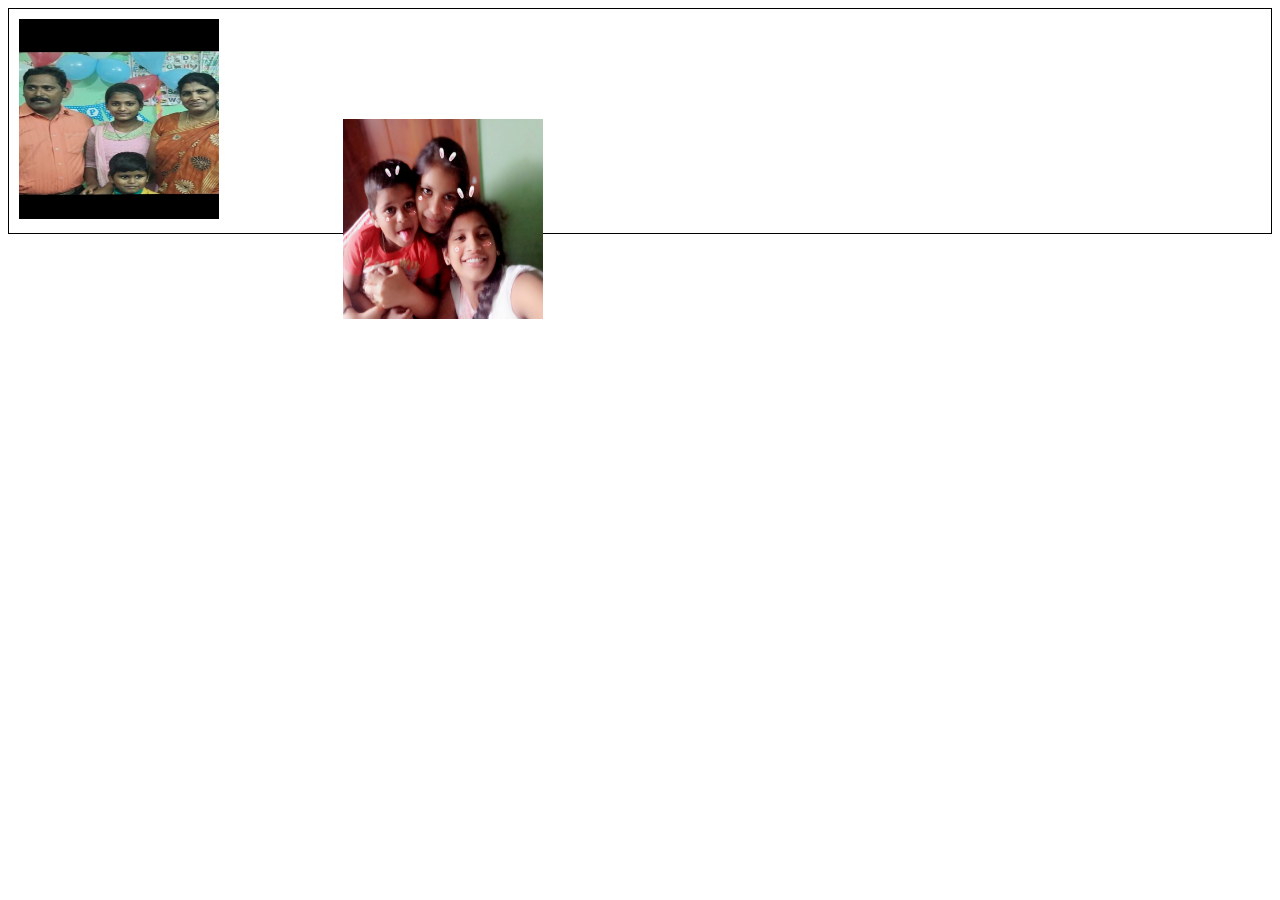
<file: index.html>
<!DOCTYPE html>
<html lang="en">
<head>
    <meta charset="UTF-8">
    <meta name="viewport" content="width=device-width, initial-scale=1.0">
    <title>Document</title>
    <style>
        div { 
            border: 1px solid black;
        }
        img { 
            margin: 10px;
        }
        .image2 {
            position: relative;
            top: 100px;
            left: 100px;
        }
    </style>
</head>
<body>
    <div class="container">
        <img 
            src="myfamily.jpeg"
            alt="family"
            width="200px"
            height="200px"
            class="image1">
        <img 
            src="has.jpg"
            alt="family"
            width="200px"
            height="200px"
            class="image2">
        <img>
    </div>
</body>
</html>
</file>
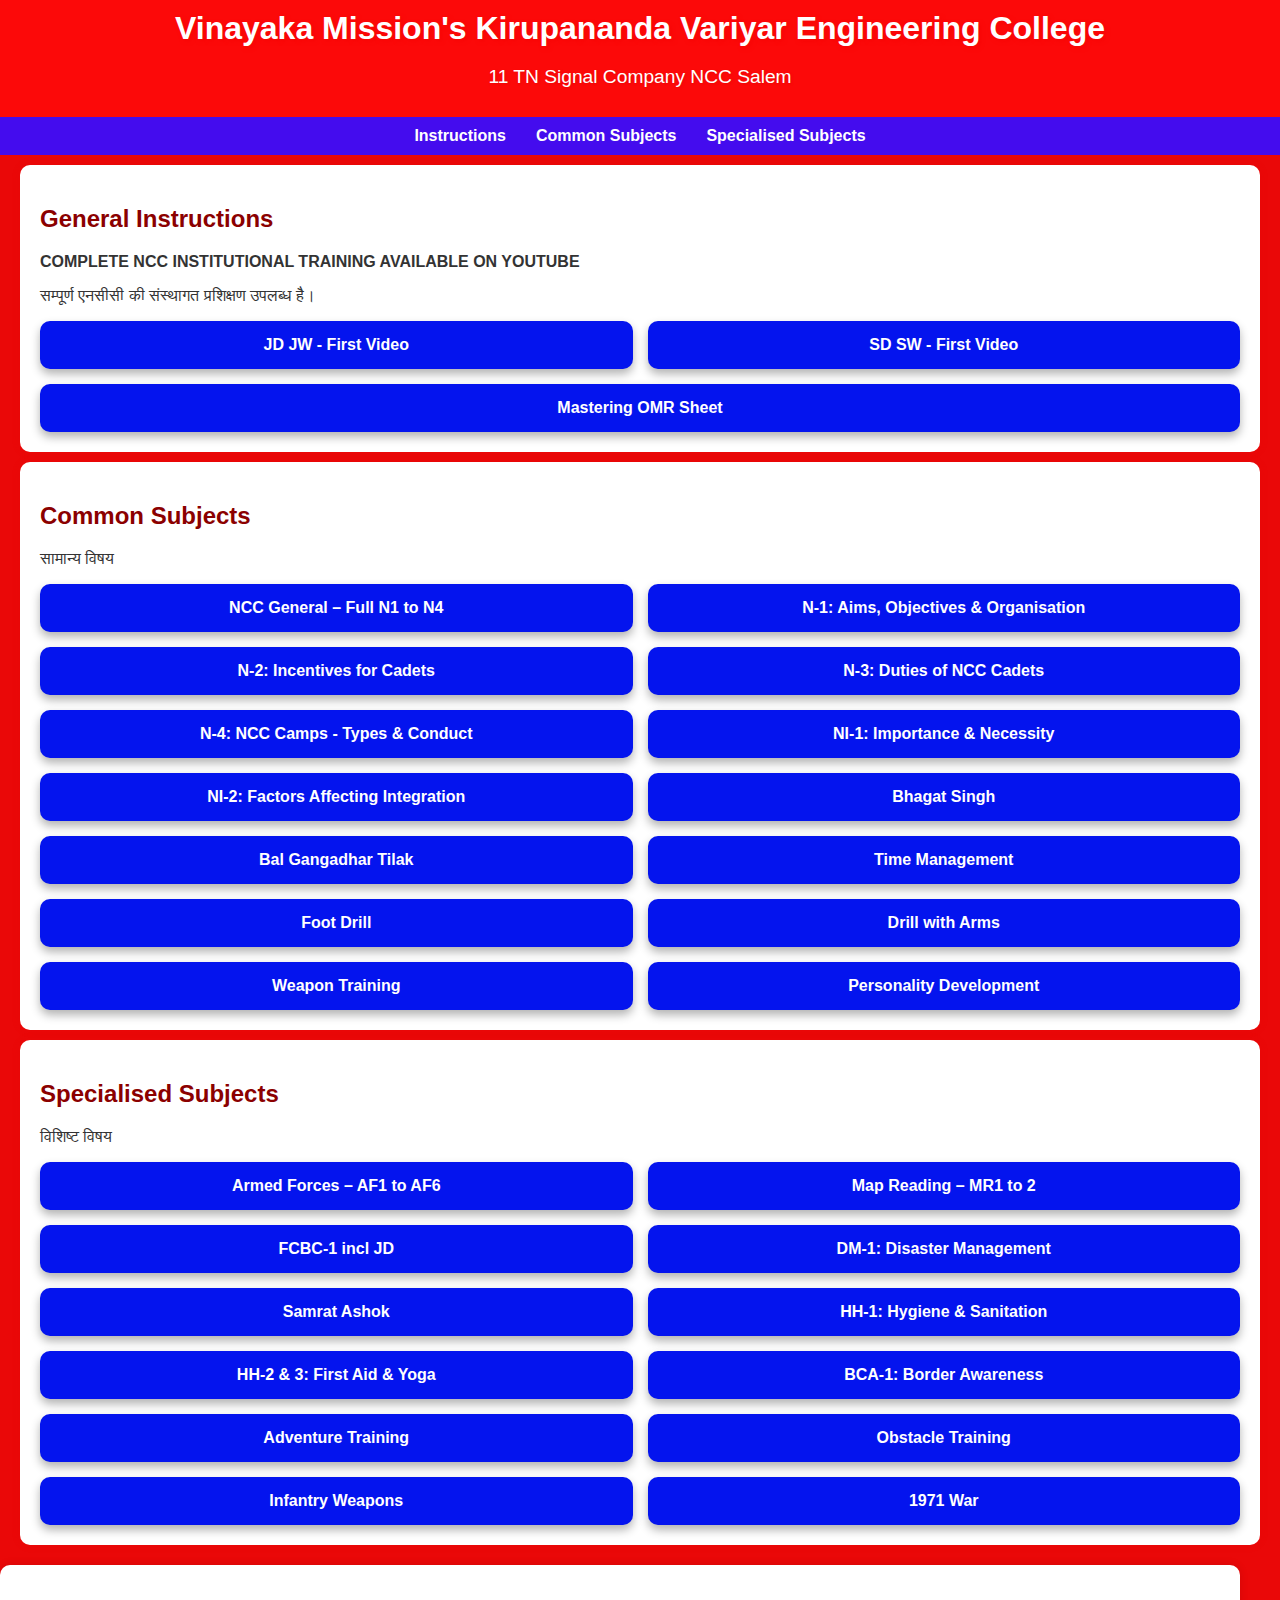
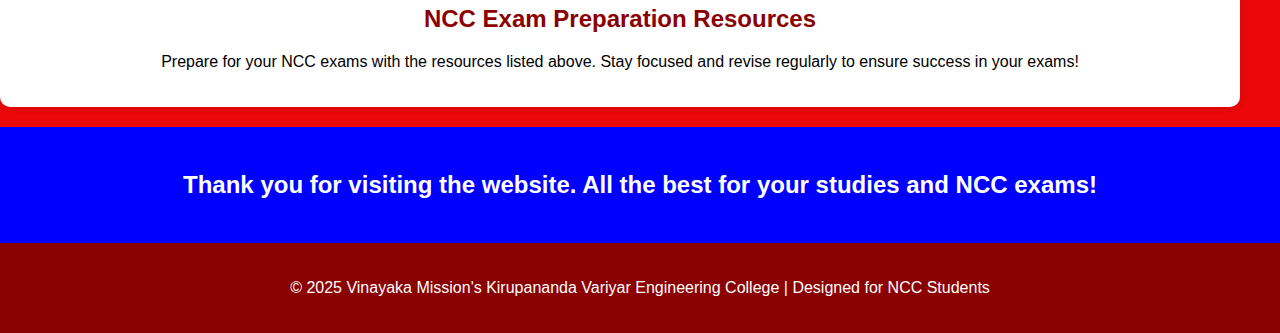
<file: Aishacode.html/index.html>
<!DOCTYPE html>
<html lang="en">
<head>
    <meta charset="UTF-8">
    <meta name="viewport" content="width=device-width, initial-scale=1.0">
    <title>Study.NCC</title>
    <style>
        body {
            font-family: Arial, sans-serif;
            margin: 0;
            padding: 0;
            background-color: #ea0808; /* Coffee brown background */
            color: white;
        }
        header {
            background-color: #ff0909d9; /* Dark red */
            color: white;
            padding: 10px 20px;
            text-align: center;
            text-shadow: 2px 2px 4px rgba(245, 3, 3, 0.6);
        }
        header h1 {
            margin: 0;
            animation: fadeIn 2s ease-in-out;
        }
        header p {
            font-size: 1.2em;
            text-shadow: 1px 1px 2px rgba(224, 8, 8, 0.5);
        }
        nav {
            display: flex;
            justify-content: center;
            background-color: #440cee; /* Matching background */
            padding: 10px 0;
        }
        nav a {
            color: white;
            text-decoration: none;
            margin: 0 15px;
            font-weight: bold;
        }
        nav a:hover {
            text-decoration: underline;
        }
        section {
            padding: 20px;
            margin: 10px auto;
            max-width: 1200px;
            background-color: white;
            border-radius: 10px;
            box-shadow: 0 0 10px rgba(229, 11, 11, 0.1);
            color: #333;
        }
        section h2 {
            color: #8b0000; /* Dark red */
        }
        .link-container {
            display: flex;
            flex-wrap: wrap;
            gap: 15px;
        }
        .link-container .link {
            flex: 1 1 calc(33.333% - 15px);
            min-width: 300px;
            background: #0414ee;
            color: white;
            text-align: center;
            padding: 15px;
            border-radius: 10px;
            text-decoration: none;
            font-weight: bold;
            box-shadow: 0 5px 10px rgba(0, 0, 0, 0.3);
        }
        .link-container .link:hover {
            background: #8b0000;
            color: #fff;
        }
        footer {
            text-align: center;
            padding: 20px;
            background-color: #8b0000; /* Dark red */
            color: white;
        }
        .thank-you {
            background-color: #0000ff; /* Blue */
            color: white;
            padding: 20px;
            font-size: 1.5em;
            font-weight: bold;
            text-align: center;
        }
        .exam-prep {
            background-color: #ffffff;
            color: #000000;
            text-align: center;
            padding: 20px;
            border-radius: 10px;
            margin: 20px 0;
            box-shadow: 0 0 10px rgba(0, 0, 0, 0.1);
        }
        @keyframes fadeIn {
            0% { opacity: 0; transform: translateY(-20px); }
            100% { opacity: 1; transform: translateY(0); }
        }
    </style>
</head>
<body>
    <header>
        <h1>Vinayaka Mission's Kirupananda Variyar Engineering College</h1>
        <p>11 TN Signal Company NCC Salem</p>
    </header>
    <nav>
        <a href="#instructions">Instructions</a>
        <a href="#common">Common Subjects</a>
        <a href="#specialised">Specialised Subjects</a>
    </nav>
    <section id="instructions">
        <h2>General Instructions</h2>
        <p><strong>COMPLETE NCC INSTITUTIONAL TRAINING AVAILABLE ON YOUTUBE</strong></p>
        <p>सम्पूर्ण एनसीसी की संस्थागत प्रशिक्षण उपलब्ध है।</p>
        <div class="link-container">
            <a href="https://youtube.com/live/k1Xr0jbviDQ" class="link">JD JW - First Video</a>
            <a href="https://youtube.com/live/gifv50CNK50" class="link">SD SW - First Video</a>
            <a href="https://youtu.be/a5zcXwBvTtc" class="link">Mastering OMR Sheet</a>
        </div>
    </section>
    <section id="common">
        <h2>Common Subjects</h2>
        <p>सामान्य विषय</p>
        <div class="link-container">
            <a href="https://youtu.be/xUhjLFiQjLw" class="link">NCC General – Full N1 to N4</a>
            <a href="https://youtu.be/60lECfZvieE" class="link">N-1: Aims, Objectives & Organisation</a>
            <a href="https://youtu.be/XOyAa-RSWvc" class="link">N-2: Incentives for Cadets</a>
            <a href="https://youtu.be/41DcBE_4f-8" class="link">N-3: Duties of NCC Cadets</a>
            <a href="https://youtu.be/0M3RzlhegOY" class="link">N-4: NCC Camps - Types & Conduct</a>
            <a href="https://youtu.be/QfPHxho_0Ao" class="link">NI-1: Importance & Necessity</a>
            <a href="https://youtu.be/kh_BjBji4gU" class="link">NI-2: Factors Affecting Integration</a>
            <a href="https://youtu.be/45ZiIyKR__M" class="link">Bhagat Singh</a>
            <a href="https://youtu.be/FZmlOIflGzU" class="link">Bal Gangadhar Tilak</a>
            <a href="https://youtu.be/4f3_DLHGFB4" class="link">Time Management</a>
            <a href="https://youtu.be/ovJfTeX0HOE" class="link">Foot Drill</a>
            <a href="https://youtu.be/zqnlhYb2Xus" class="link">Drill with Arms</a>
            <a href="https://youtu.be/nKRvLJ0DqrQ" class="link">Weapon Training</a>
            <a href="https://youtu.be/3hMMpeyu8q8" class="link">Personality Development</a>
        </div>
    </section>
    <section id="specialised">
        <h2>Specialised Subjects</h2>
        <p>विशिष्ट विषय</p>
        <div class="link-container">
            <a href="https://youtu.be/ajOESIByqeY" class="link">Armed Forces – AF1 to AF6</a>
            <a href="https://www.youtube.com/live/LIW1wDtvS1c" class="link">Map Reading – MR1 to 2</a>
            <a href="https://youtu.be/l719pQ7OmN4" class="link">FCBC-1 incl JD</a>
            <a href="https://youtu.be/-cMaTFt7JAk" class="link">DM-1: Disaster Management</a>
            <a href="https://youtu.be/zhVM2irOO_0" class="link">Samrat Ashok</a>
            <a href="https://youtu.be/EI-8rVnd1vw" class="link">HH-1: Hygiene & Sanitation</a>
            <a href="https://www.youtube.com/live/PmoBpmZAG6s" class="link">HH-2 & 3: First Aid & Yoga</a>
            <a href="https://youtu.be/Oo0UsPBJDQw" class="link">BCA-1: Border Awareness</a>
            <a href="https://youtu.be/hWFjnRo7pd0" class="link">Adventure Training</a>
            <a href="https://youtube.com/live/V-WnqtKB14c" class="link">Obstacle Training</a>
            <a href="https://youtu.be/D1YF7adVPPM" class="link">Infantry Weapons</a>
            <a href="https://youtu.be/VtoZeXlNP70" class="link">1971 War</a>
        </div>
    </section>

    <!-- Exam Preparation Section -->
    <section class="exam-prep">
        <h2>NCC Exam Preparation Resources</h2>
        <p>Prepare for your NCC exams with the resources listed above. Stay focused and revise regularly to ensure success in your exams!</p>
    </section>

    <!-- Thank You Section -->
    <div class="thank-you">
        <p>Thank you for visiting the website. All the best for your studies and NCC exams!</p>
    </div>

    <footer>
        <p>&copy; 2025 Vinayaka Mission's Kirupananda Variyar Engineering College | Designed for NCC Students</p>
    </footer>
</body>
</html>
</file>
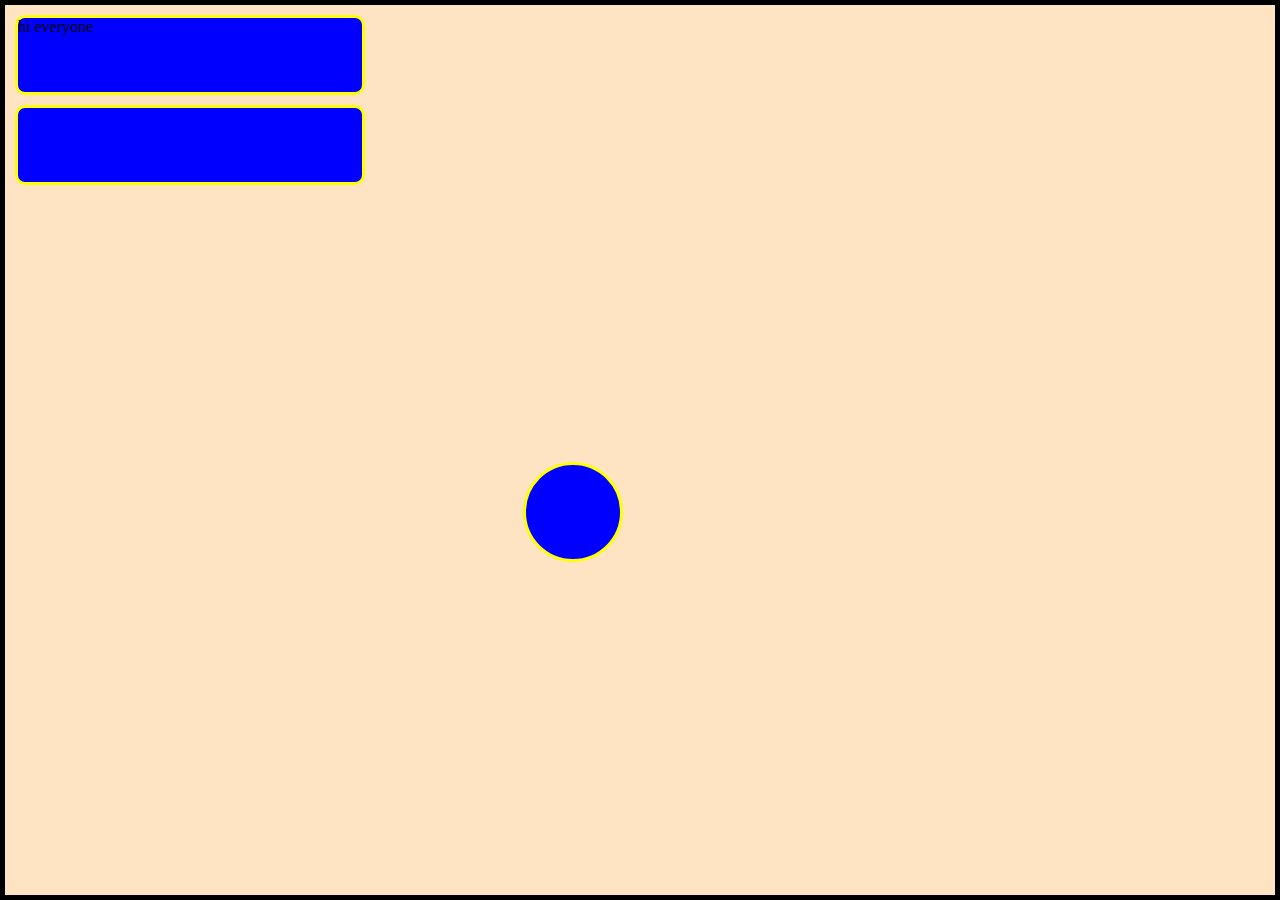
<file: animation.html>
<!DOCTYPE html>
<html lang="en">
<head>
    <meta charset="UTF-8">
    <meta name="viewport" content="width=device-width, initial-scale=1.0">
    <title>Document</title>
    <style>
        *{ margin:0 ;
           padding: 0;
        box-sizing: border-box;
    }
        .container{
            width: 100vw;
            height: 100vh;
            background-color: bisque;
            border:5px solid black;

        }
        .box{
            width: 350px;
            height: 80px;
            background-color: blue;
            border:3px solid yellow;
            border-radius: 10px;
            margin: 10px;
            position: relative;
            animation-name: rightmovement;
            animation-duration: 6s;
            animation-iteration-count:infinite;
            animation-delay:2s;
            animation-timing-function:linear;
            animation-direction: alternate;
            /* play state */
            /* @keyframes duration | easing-function | delay |
iteration-count | direction | fill-mode | play-state | name */;


        }
         @keyframes rightmovement{
            from{
                top: 0;
                left:0;

            }
            to{
                top: 0;
                left:1200px;

            }
        }
        #box2{width: 350px;
            height: 80px;
            background-color: blue;
            border:3px solid yellow;
            border-radius: 10px;
            margin: 10px;
            position: relative;
            animation-name: leftmovement;
            animation-duration: 6s;
            animation-iteration-count:infinite;
            animation-delay:2s;
            animation-timing-function:ease-in;
            animation-direction: alternate;
        }
        @keyframes leftmovement{
            from{
                top: 600px;
                left:1350px;

            }
            to{
                top: 600px;
                left:0px;

            }
        }
        #circle{width:100px;
            height: 100px;
            background-color: blue;
            border:3px solid yellow;
            border-radius: 50px;
            margin: 10px;
            position: relative;
            top:30%;
            left:40%;
            animation: 10s ease-in-out 0s infinite alternate-reverse none running circlemovement;
            }
        @keyframes circlemovement{
            0%{
                top:1%;
                left:5%;
            }
            30%{
                top: 5%
                left:90%;
             }
             60%{
                top;90%;
                left:10;
             }
                
        }

    </style>
   
</head>
<body>
    <div class="container">
        <div class="box">
         <h> hi everyone</h>
        </div>
        <div id="box2">

        </div>
        <div id="circle">

        </div>
    </div>
    

    
    
</body>
</html>
</file>
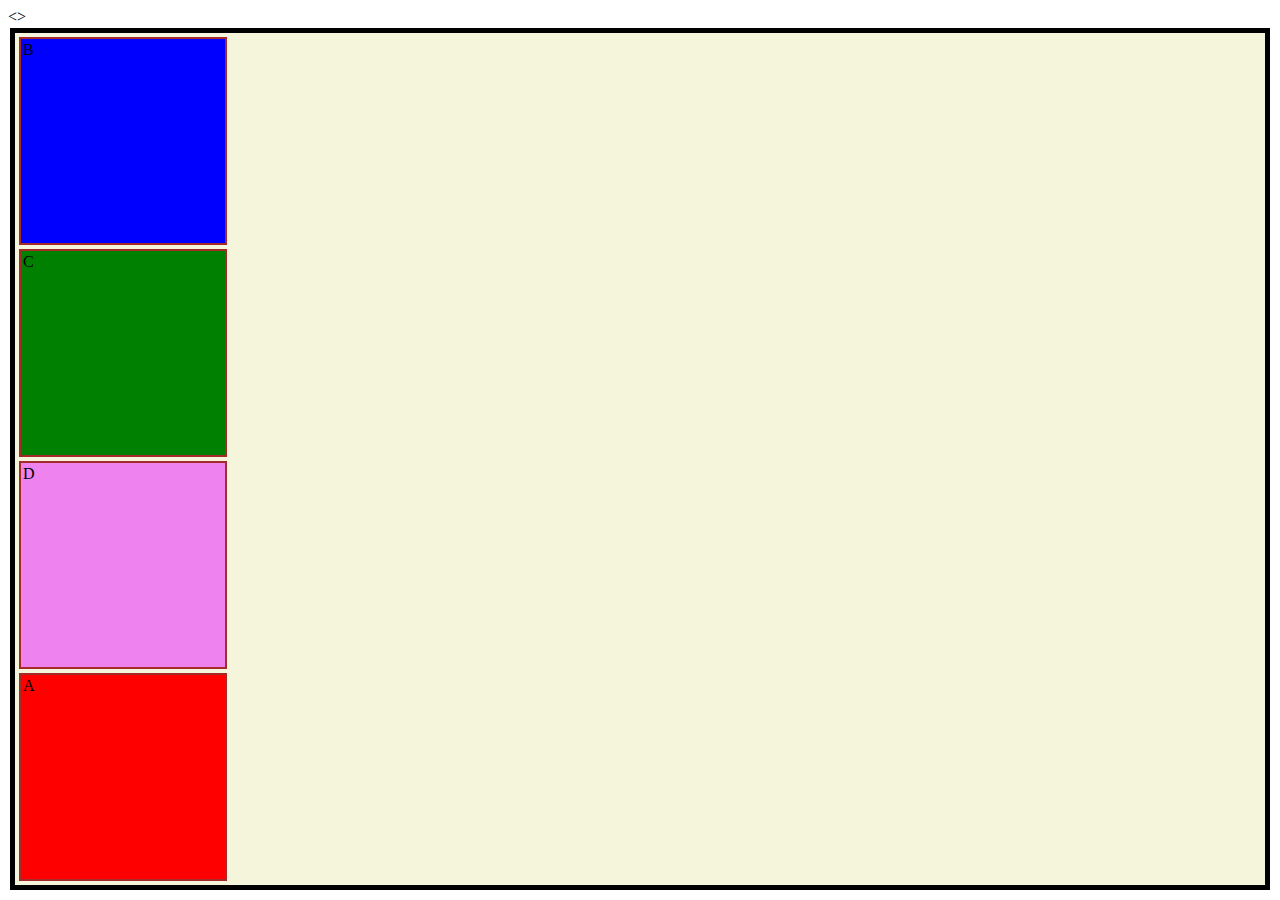
<file: one.html>
<!DOCTYPE html>
<html lang="en">
<>
    <meta charset="UTF-8">
    <meta name="viewport" content="width=device-width, initial-scale=1.0">
    <title>Document</title>
    <head>       

    <style>
    .container{
        background-color: beige;
        border: 5px solid black;
        margin: 2px;
        padding: 2px;
        display: flex;
    }
        /* flex-direction row colome reverse */
/* flex-wrap: wrap;*/
     /* justify-content: center;
     flex-direction: row;
     height: 500px;
      */
     .box{
        width: 200px;
        height: 200px;
        border: 2px solid brown;
        margin: 2px;
        padding: 2px;
        display: flex;
     }
     #box1{
        background-color:red ;
        order: 500;
        

     }
     #box2{
        background-color:blue ;

     }
     #box3{
        background-color:green ;

     }
     #box4{
        background-color:violet ;

     }
     @media (min-width:600px){
        .container{flex-direction: column;}
        
     }
     @media  (max-width: 600px){
        .container{flex-direction:row;}
     }

    </style>
</head>
<body>
    <div class="container">
        <div class="box" id="box1">A</div>
        <div class="box" id="box2">B</div>
        <div class="box" id="box3">C</div>
        <div class="box" id="box4">D</div>
    </div>
    </div>
    
</body>
</html>
</file>
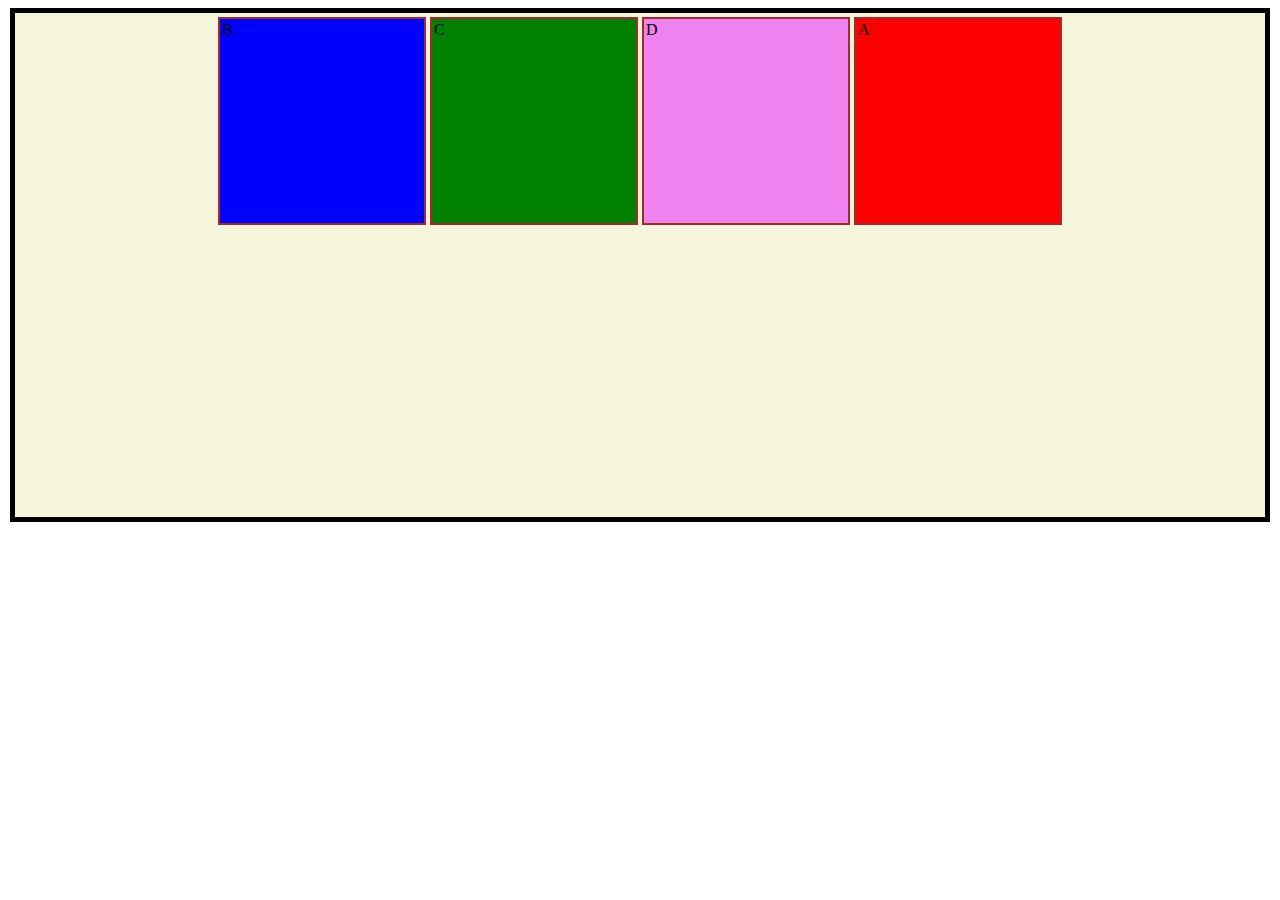
<file: depth.html/flex.html>
<!DOCTYPE html>
<html lang="en">
<head>
    <meta charset="UTF-8">
    <meta name="viewport" content="width=device-width, initial-scale=1.0">
    <title>Document</title>

<style>
    /* img{
        float:right;
    } */
     .container{
        background-color: beige;
        border: 5px solid black;
        margin: 2px;
        padding: 2px;
        display: flex;
        /* flex-direction row colome reverse */
/* flex-wrap: wrap;*/
     justify-content: center;
     flex-direction: row;
     height: 500px;
     
     .box{
        width: 200px;
        height: 200px;
        border: 2px solid brown;
        margin: 2px;
        padding: 2px;
        /* squse
         flexwrap */
     }
     #box1{
        background-color:red ;
        order: 500;
        

     }
     #box2{
        background-color:blue ;

     }
     #box3{
        background-color:green ;

     }
     #box4{
        background-color:violet ;

     }
   </style>
</head>
<body>
    <!-- <div class="container">
        <img src="has.jpg" alt=" sister" width="400px" height="400px">
        <p>Lorem, ipsum dolor sit amet consectetur adipisicing elit. Voluptas, illum velit voluptates consequuntur, aut ab a quibusdam magnam qui inventore vitae quaerat quam quas ipsum provident molestias tempora quia. Odio inventore quo quam minima ratione veritatis repellendus, dicta ut ex ab doloremque amet mollitia sequi itaque est molestias laboriosam eveniet? Qui minima sequi quos aperiam illo odio magni quia explicabo commodi aliquam quidem corrupti omnis necessitatibus porro harum, hic vel quas quasi. Ducimus architecto id magnam veniam dolores ipsam facilis laborum similique expedita! Quas obcaecati saepe ullam natus nobis minus nam praesentium iusto commodi, molestias autem, voluptatibus cum placeat repudiandae, perferendis explicabo similique. Quidem distinctio hic corrupti ipsum assumenda accusantium! Iure fugiat velit impedit quasi natus eaque veritatis fugit similique. Possimus ipsam tenetur, iusto tempora odit nostrum officiis dolor laborum eaque nemo excepturi perspiciatis, esse itaque rerum! Repellendus cum quidem, doloribus quas animi, tenetur eum, porro culpa magni illo qui cupiditate necessitatibus voluptate aut dignissimos velit debitis! Et quod esse laudantium laboriosam sequi earum nisi sunt quis nulla, autem sint sed fugit minima sit. Adipisci, earum? Unde doloremque esse explicabo quam magni! Explicabo, nihil est! Nobis laudantium voluptate velit doloribus praesentium ea enim exercitationem aperiam illum, cum sunt obcaecati quasi.</p>
    </div>
     -->
    <div class="container">
        <div class="box" id="box1">A</div>
        <div class="box" id="box2">B</div>
        <div class="box" id="box3">C</div>
        <div class="box" id="box4">D</div>
    </div>
</body>
</html>
</file>
